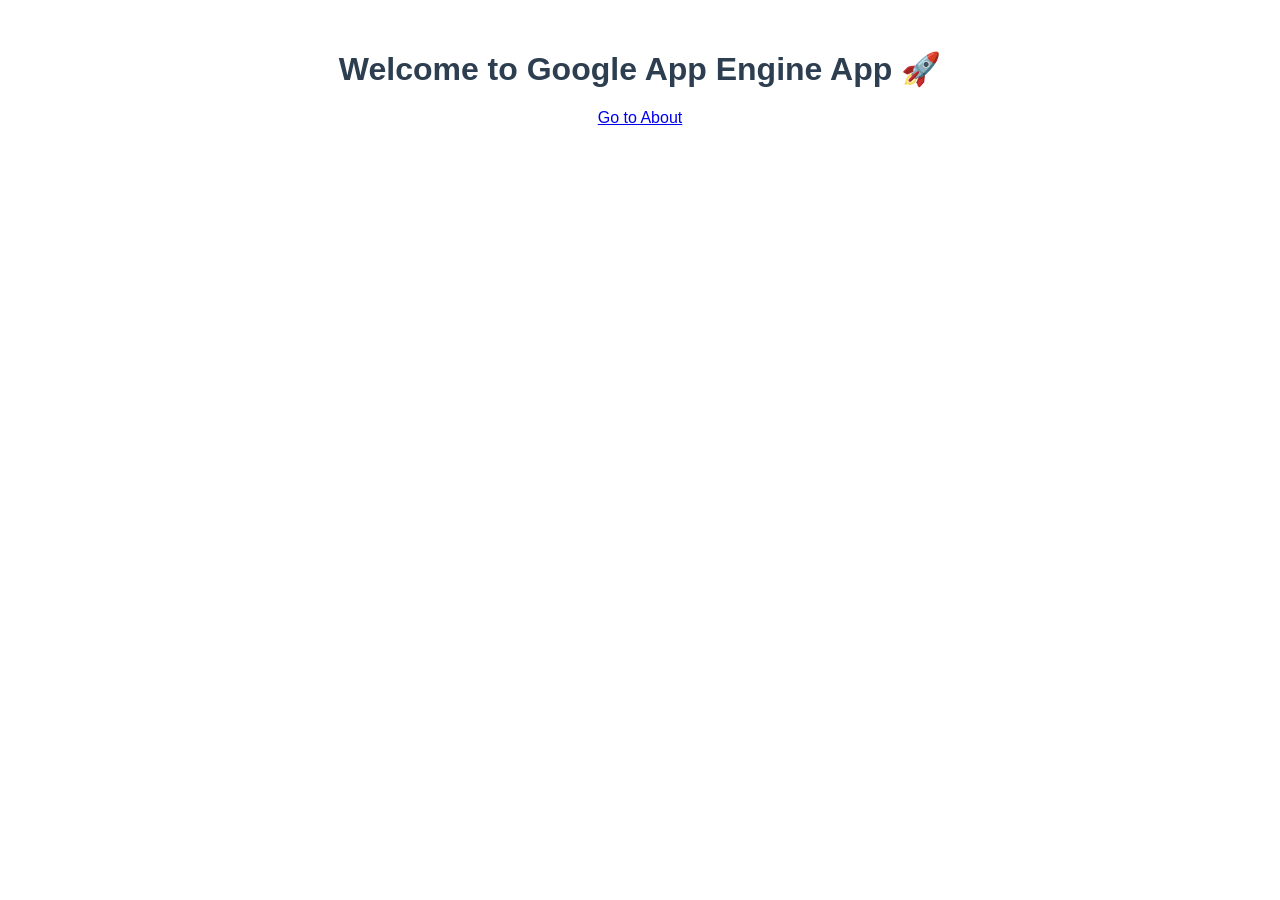
<file: templates/index.html>
<!DOCTYPE html>
<html>
<head>
    <title>Home</title>
    <link rel="stylesheet" href="/static/style.css">
</head>
<body>
    <h1>Welcome to Google App Engine App 🚀</h1>
    <a href="/about">Go to About</a>
</body>
</html>
</file>
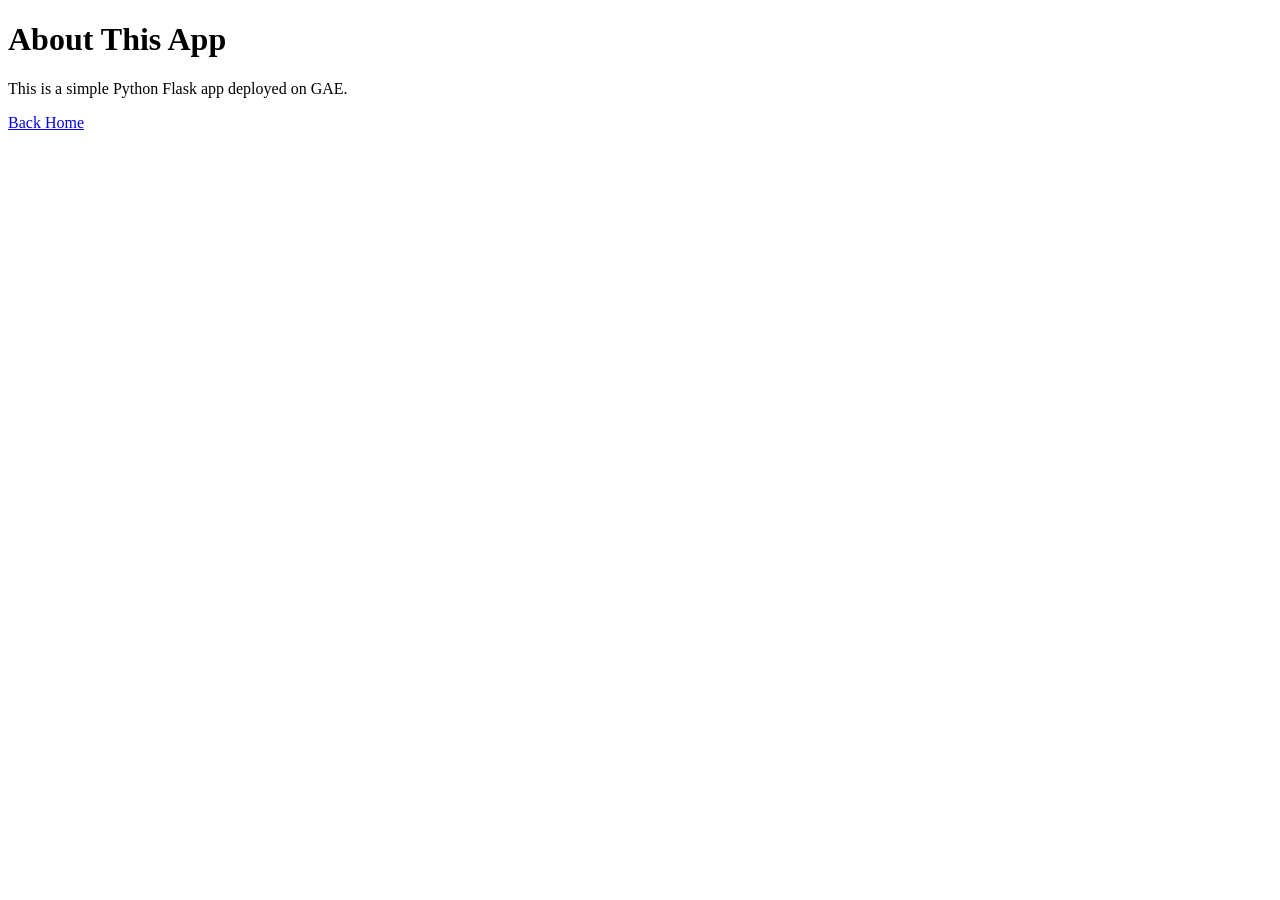
<file: templates/about.html>
<!DOCTYPE html>
<html>
<head>
    <title>About</title>
</head>
<body>
    <h1>About This App</h1>
    <p>This is a simple Python Flask app deployed on GAE.</p>
    <a href="/">Back Home</a>
</body>
</html>
</file>
<file: static/style.css>
body {
    font-family: Arial;
    text-align: center;
    margin-top: 50px;
}
h1 {
    color: #2c3e50;
}
</file>
